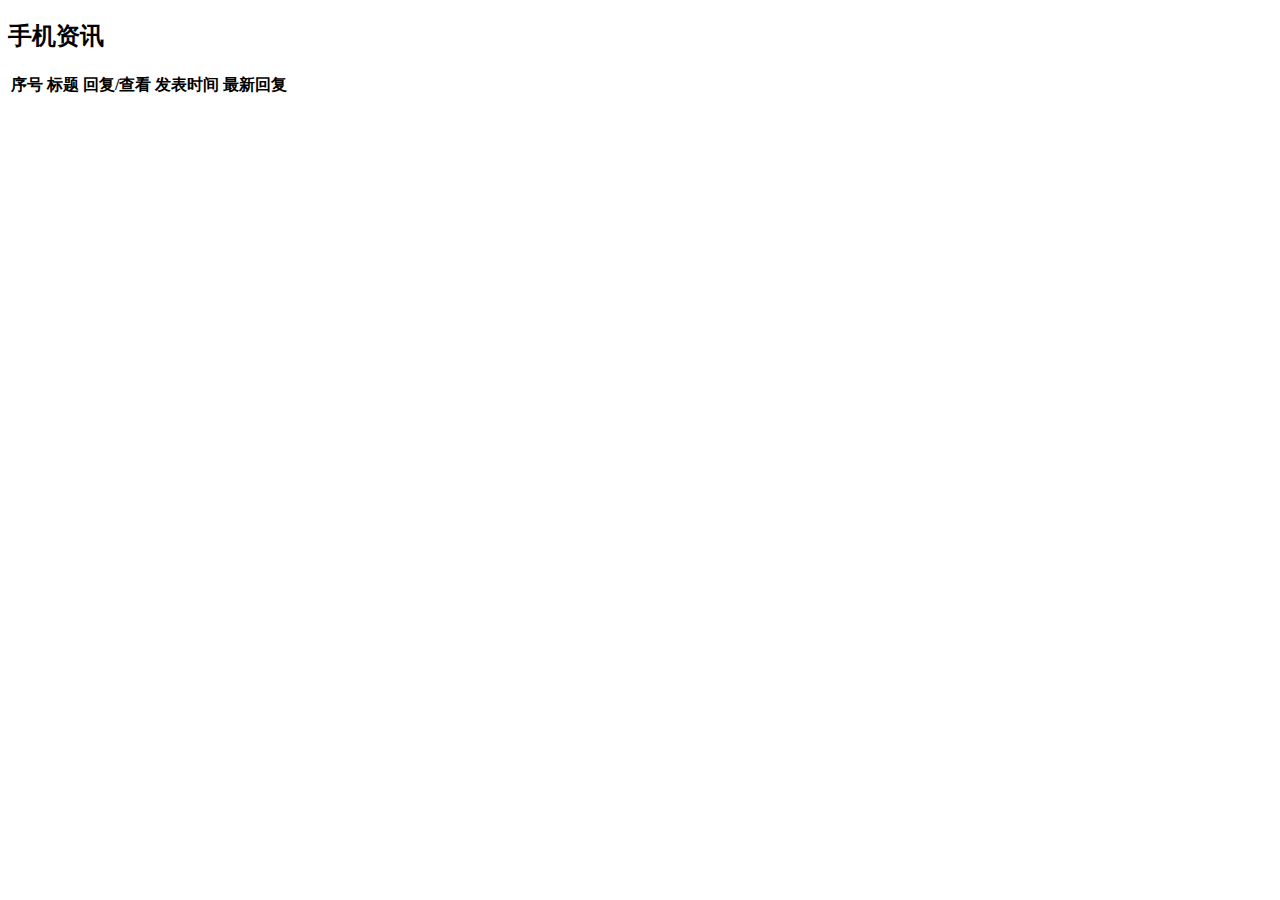
<file: src/main/resources/templates/index.html>
<!DOCTYPE html>
<html lang="en" xmlns:th="http://www.thymeleaf.org">
<head>
    <meta charset="UTF-8">
    <title>手机资讯</title>
    <link rel="stylesheet" th:href="@{/css/logback.css}">
</head>
<body>
<div id="box">
<h2>手机资讯</h2>

    <table>
        <tr class="top">
            <th>序号</th>
            <th>标题</th>
            <th>回复/查看</th>
            <th>发表时间</th>
            <th>最新回复</th>
        </tr>
        <tr th:each="ifmt,i :${informations}" th:class="${i.even}?'bj'">
            <td th:text="${ifmt.id}"></td>
            <td><a th:text="${ifmt.title}" th:href="@{/view/{id}(id=${ifmt.id})}"></a></td>
            <td th:text="|${ifmt.replycount}/${ifmt.viewcount}|"></td>
            <td th:text="${#dates.format(ifmt.reporttime,'yyyy-MM-dd HH:mm:ss')}"></td>
            <td th:text="${#dates.format(ifmt.lastposttime,'yyyy-MM-dd HH:mm:ss')}"></td>
        </tr>
    </table>
</div>
</body>
</html>
</file>
